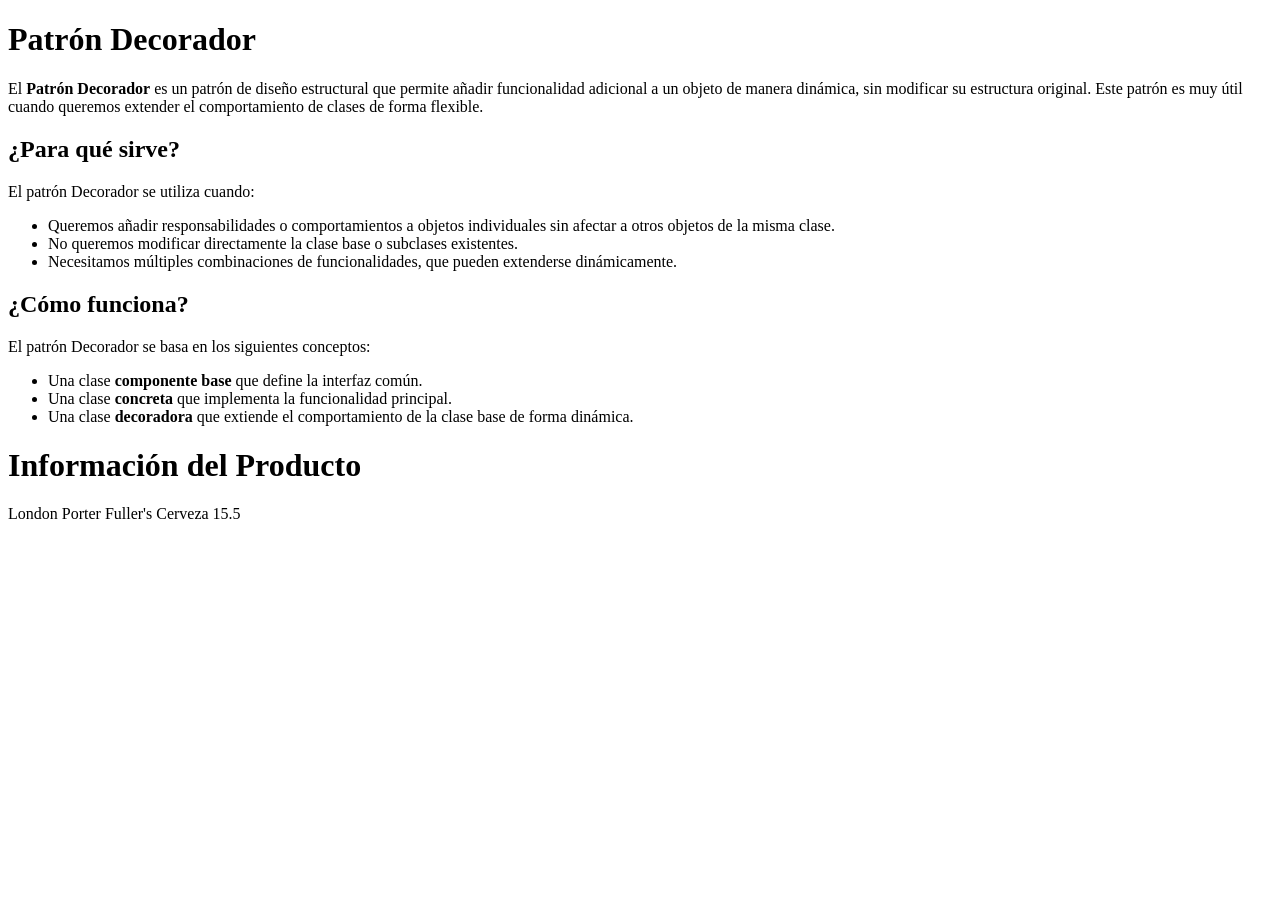
<file: Decorator/index.html>
<!DOCTYPE html>
<html lang="en">
<head>
    <meta charset="UTF-8">
    <meta name="viewport" content="width=device-width, initial-scale=1.0">
    <title>Document</title>
</head>
<body>
    <h1>Patrón Decorador</h1>
    <p>El <strong>Patrón Decorador</strong> es un patrón de diseño estructural que permite añadir funcionalidad adicional a un objeto de manera dinámica, sin modificar su estructura original. Este patrón es muy útil cuando queremos extender el comportamiento de clases de forma flexible.</p>
  
    <h2>¿Para qué sirve?</h2>
    <p>El patrón Decorador se utiliza cuando:</p>
    <ul>
      <li>Queremos añadir responsabilidades o comportamientos a objetos individuales sin afectar a otros objetos de la misma clase.</li>
      <li>No queremos modificar directamente la clase base o subclases existentes.</li>
      <li>Necesitamos múltiples combinaciones de funcionalidades, que pueden extenderse dinámicamente.</li>
    </ul>
  
    <h2>¿Cómo funciona?</h2>
    <p>El patrón Decorador se basa en los siguientes conceptos:</p>
    <ul>
      <li>Una clase <strong>componente base</strong> que define la interfaz común.</li>
      <li>Una clase <strong>concreta</strong> que implementa la funcionalidad principal.</li>
      <li>Una clase <strong>decoradora</strong> que extiende el comportamiento de la clase base de forma dinámica.</li>
    </ul>
    <div id="myDiv"></div>
</body>
    <script src="./js/decorador.js"></script>
</html>
</file>
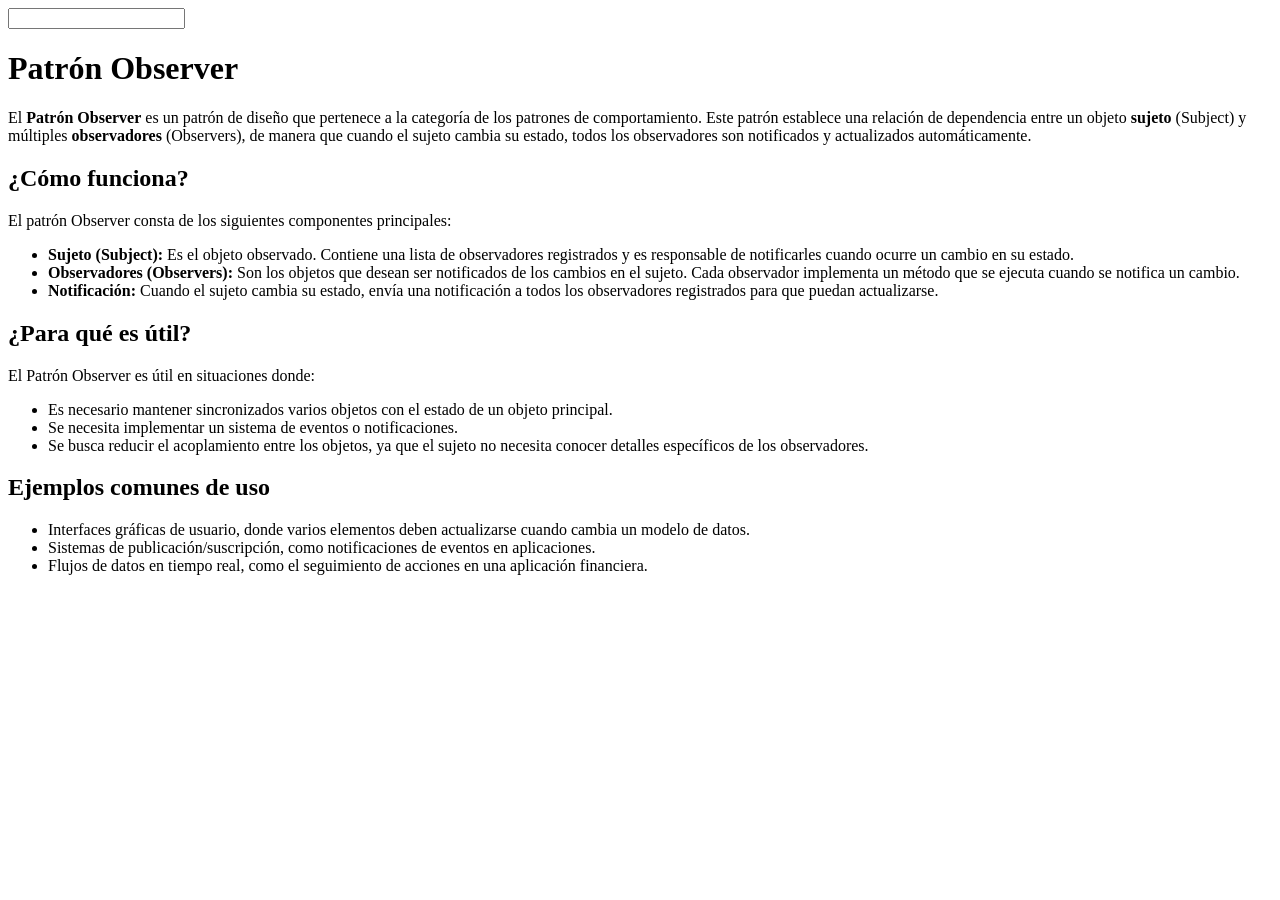
<file: Observer/index.html>
<!DOCTYPE html>
<html lang="en">
<head>
    <meta charset="UTF-8">
    <meta name="viewport" content="width=device-width, initial-scale=1.0">
    <title>Patrón Observer</title>
</head>
<body>


    <input id="myText" type="text" oninput="change()">

    <div id="div1"></div>
    <div id="div2"></div>


    <h1>Patrón Observer</h1>
    <p>
        El <strong>Patrón Observer</strong> es un patrón de diseño que pertenece a la categoría de los patrones de comportamiento.
        Este patrón establece una relación de dependencia entre un objeto <strong>sujeto</strong> (Subject) y múltiples <strong>observadores</strong> (Observers),
        de manera que cuando el sujeto cambia su estado, todos los observadores son notificados y actualizados automáticamente.
    </p>
    
    <h2>¿Cómo funciona?</h2>
    <p>El patrón Observer consta de los siguientes componentes principales:</p>
    <ul>
        <li>
            <strong>Sujeto (Subject):</strong> 
            Es el objeto observado. Contiene una lista de observadores registrados y es responsable de notificarles cuando ocurre un cambio en su estado.
        </li>
        <li>
            <strong>Observadores (Observers):</strong>
            Son los objetos que desean ser notificados de los cambios en el sujeto. Cada observador implementa un método que se ejecuta cuando se notifica un cambio.
        </li>
        <li>
            <strong>Notificación:</strong>
            Cuando el sujeto cambia su estado, envía una notificación a todos los observadores registrados para que puedan actualizarse.
        </li>
    </ul>

    <h2>¿Para qué es útil?</h2>
    <p>El Patrón Observer es útil en situaciones donde:</p>
    <ul>
        <li>Es necesario mantener sincronizados varios objetos con el estado de un objeto principal.</li>
        <li>Se necesita implementar un sistema de eventos o notificaciones.</li>
        <li>Se busca reducir el acoplamiento entre los objetos, ya que el sujeto no necesita conocer detalles específicos de los observadores.</li>
    </ul>

    <h2>Ejemplos comunes de uso</h2>
    <ul>
        <li>Interfaces gráficas de usuario, donde varios elementos deben actualizarse cuando cambia un modelo de datos.</li>
        <li>Sistemas de publicación/suscripción, como notificaciones de eventos en aplicaciones.</li>
        <li>Flujos de datos en tiempo real, como el seguimiento de acciones en una aplicación financiera.</li>
    </ul>
</body>
<script src="./js/observer.js"></script>
</html>
</file>
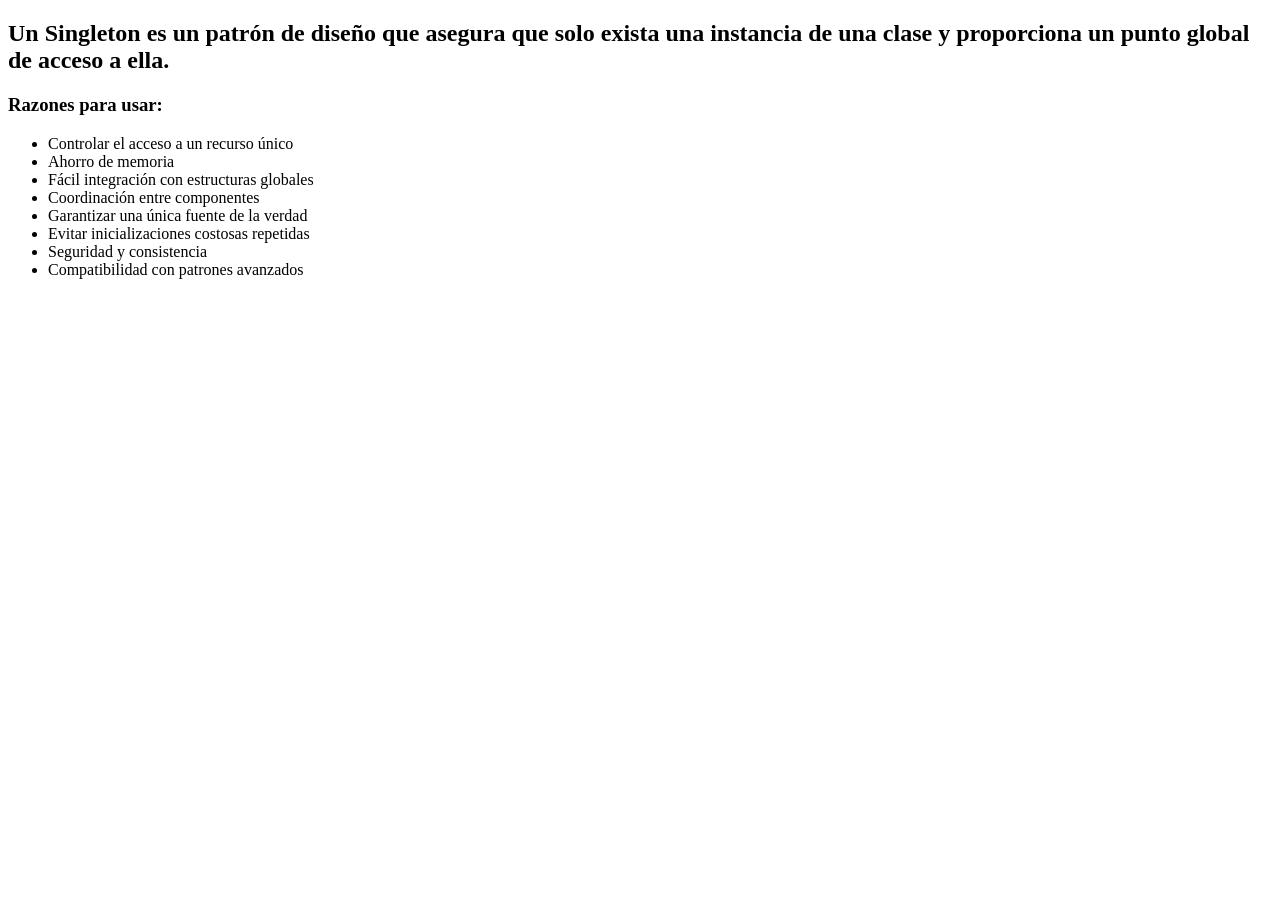
<file: Singleton/index.html>
<!DOCTYPE html>
<html lang="en">
<head>
    <meta charset="UTF-8">
    <meta name="viewport" content="width=device-width, initial-scale=1.0">
    <script src="./js/singleton.js"></script>
    
    <title>Singleton</title>
</head>
<body>
    <h2>Un Singleton es un patrón de diseño que asegura que solo exista una instancia de una clase y proporciona un punto global de acceso a ella.</h2>
    <h3>Razones para usar:</h3>
    <ul>
        <li>Controlar el acceso a un recurso único</li>
        <li>Ahorro de memoria</li>
        <li>Fácil integración con estructuras globales</li>
        <li>Coordinación entre componentes</li>
        <li>Garantizar una única fuente de la verdad</li>
        <li>Evitar inicializaciones costosas repetidas</li>
        <li>Seguridad y consistencia</li>
        <li>Compatibilidad con patrones avanzados</li>
    </ul>
</body>
</html>
</file>
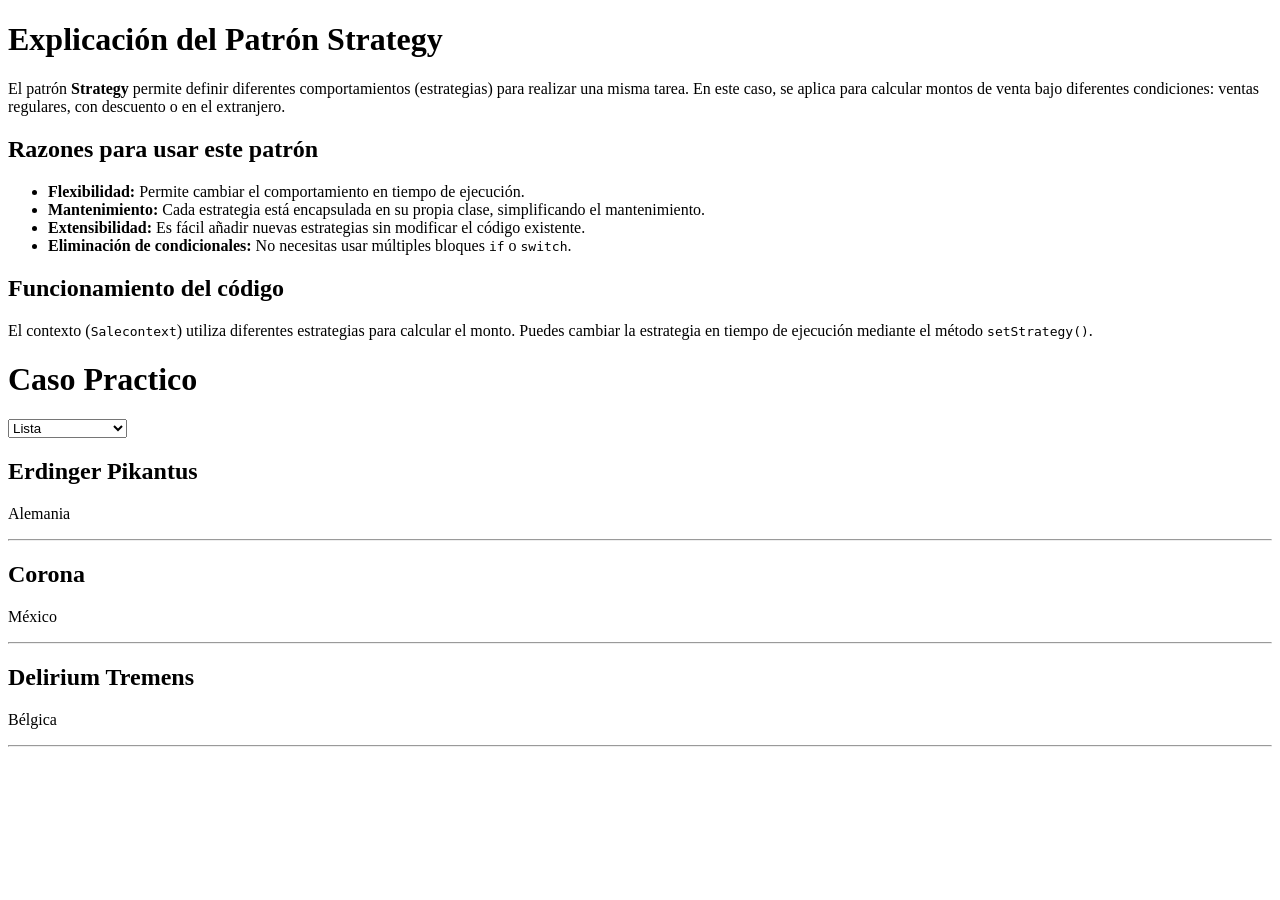
<file: Strategy/index.html>
<!DOCTYPE html>
<html lang="en">
<head>
    <meta charset="UTF-8">
    <meta name="viewport" content="width=device-width, initial-scale=1.0">
    <title>Document</title>
    
</head>
<body>
    <h1>Explicación del Patrón Strategy</h1>
    <p>
        El patrón <strong>Strategy</strong> permite definir diferentes comportamientos (estrategias) para realizar una misma tarea.
        En este caso, se aplica para calcular montos de venta bajo diferentes condiciones: ventas regulares, con descuento o en el extranjero.
    </p>
    <h2>Razones para usar este patrón</h2>
    <ul>
        <li><strong>Flexibilidad:</strong> Permite cambiar el comportamiento en tiempo de ejecución.</li>
        <li><strong>Mantenimiento:</strong> Cada estrategia está encapsulada en su propia clase, simplificando el mantenimiento.</li>
        <li><strong>Extensibilidad:</strong> Es fácil añadir nuevas estrategias sin modificar el código existente.</li>
        <li><strong>Eliminación de condicionales:</strong> No necesitas usar múltiples bloques <code>if</code> o <code>switch</code>.</li>
    </ul>
    <h2>Funcionamiento del código</h2>
    <p>
        El contexto (<code>Salecontext</code>) utiliza diferentes estrategias para calcular el monto. 
        Puedes cambiar la estrategia en tiempo de ejecución mediante el método <code>setStrategy()</code>.
    </p>
    

    <h1>Caso Practico</h1>
    <div>
    <select id="slcOptions">
        <option value="0">Lista</option>
        <option value="1">Lista con detalle</option>
        <option value="2">Imagen</option>
    </select>
</div>

<div id="content">

</div>

    <script src="./js/strategy.js"></script>
</body>
</html>
</file>
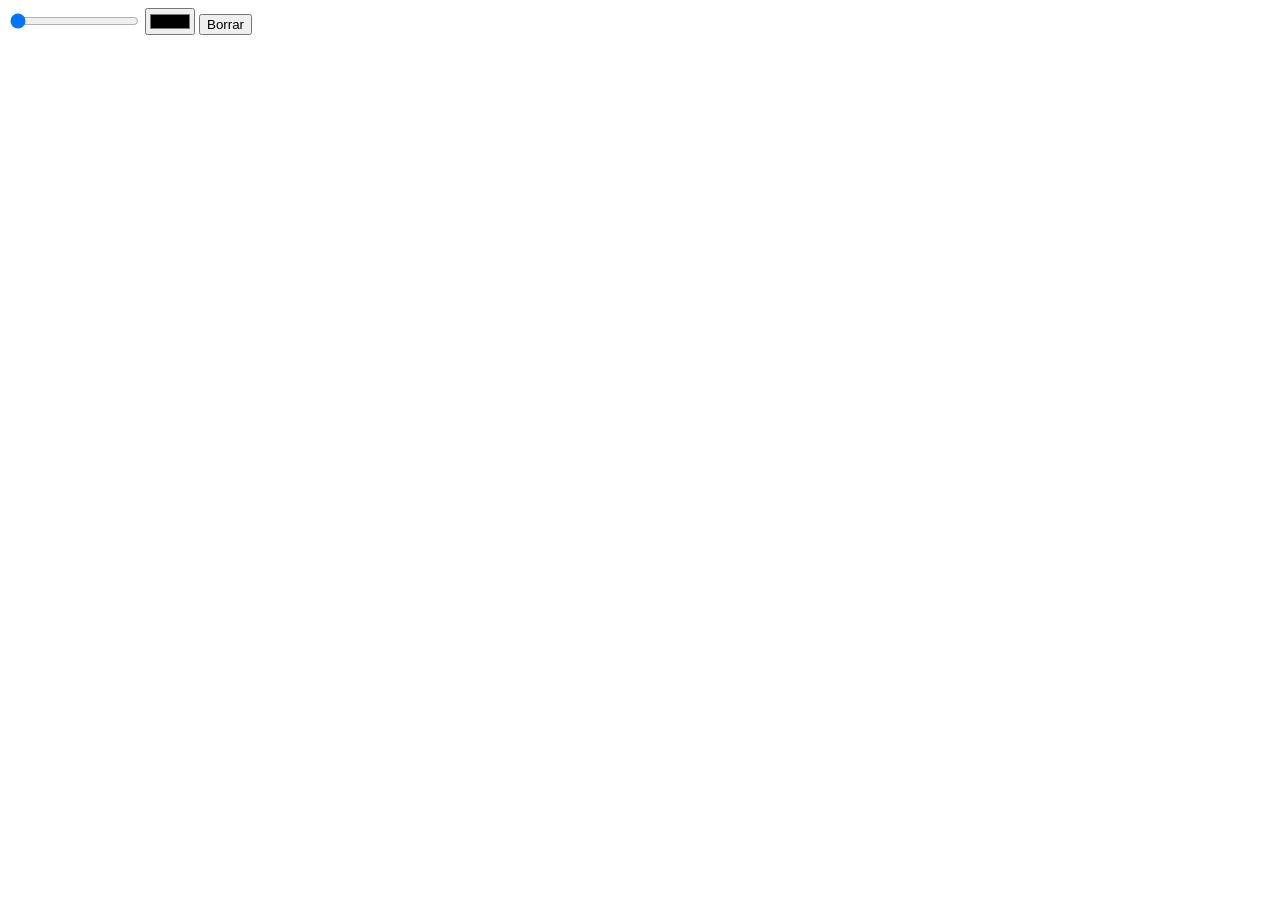
<file: bridge/bridge/editorbridge.html>
<!DOCTYPE html>
<html>
<head>
    <meta charset='utf-8'>
    <meta http-equiv='X-UA-Compatible' content='IE=edge'>
    <title>Page Title</title>
    <meta name='viewport' content='width=device-width, initial-scale=1'>
   
</head>
<body>
    <div>
        <input type="range" max="100" min="1" step="1" id="range" value="1" >
        <input type="color" id="editorColor">
        <button id="btn">Borrar</button>
    </div>
    
    <div id="content"></div>
    <canvas  width="500" height="500" id="canvas"></canvas>


    <script src='editorbridge.js'></script>
</body>
</html>
</file>
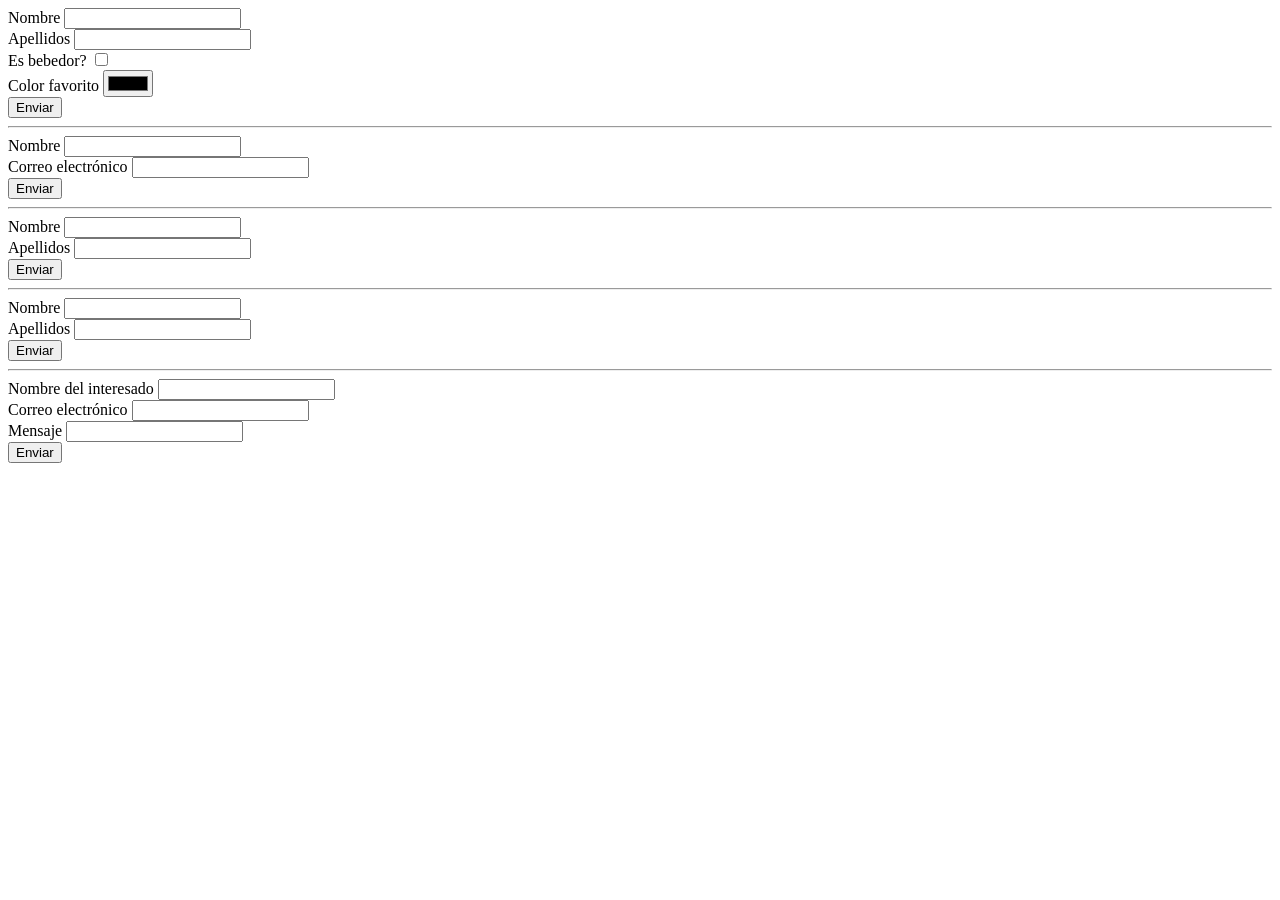
<file: builder/js/forms.html>
<!DOCTYPE html>
<html>
<head>
    <meta charset='utf-8'>
    <meta http-equiv='X-UA-Compatible' content='IE=edge'>
    <title>Page Title</title>
    <meta name='viewport' content='width=device-width, initial-scale=1'>
   
</head>
<body>
    <div id="form1">

    </div>
    <hr>
    <div id="form2">

    </div>
    <hr>
    <div id="form3">

    </div>
    <hr>
    <div id="form4">
    </div>
    <hr>
    <div id="form5">
    </div>

    <script src='forms.js'></script>
</body>
</html>
</file>
